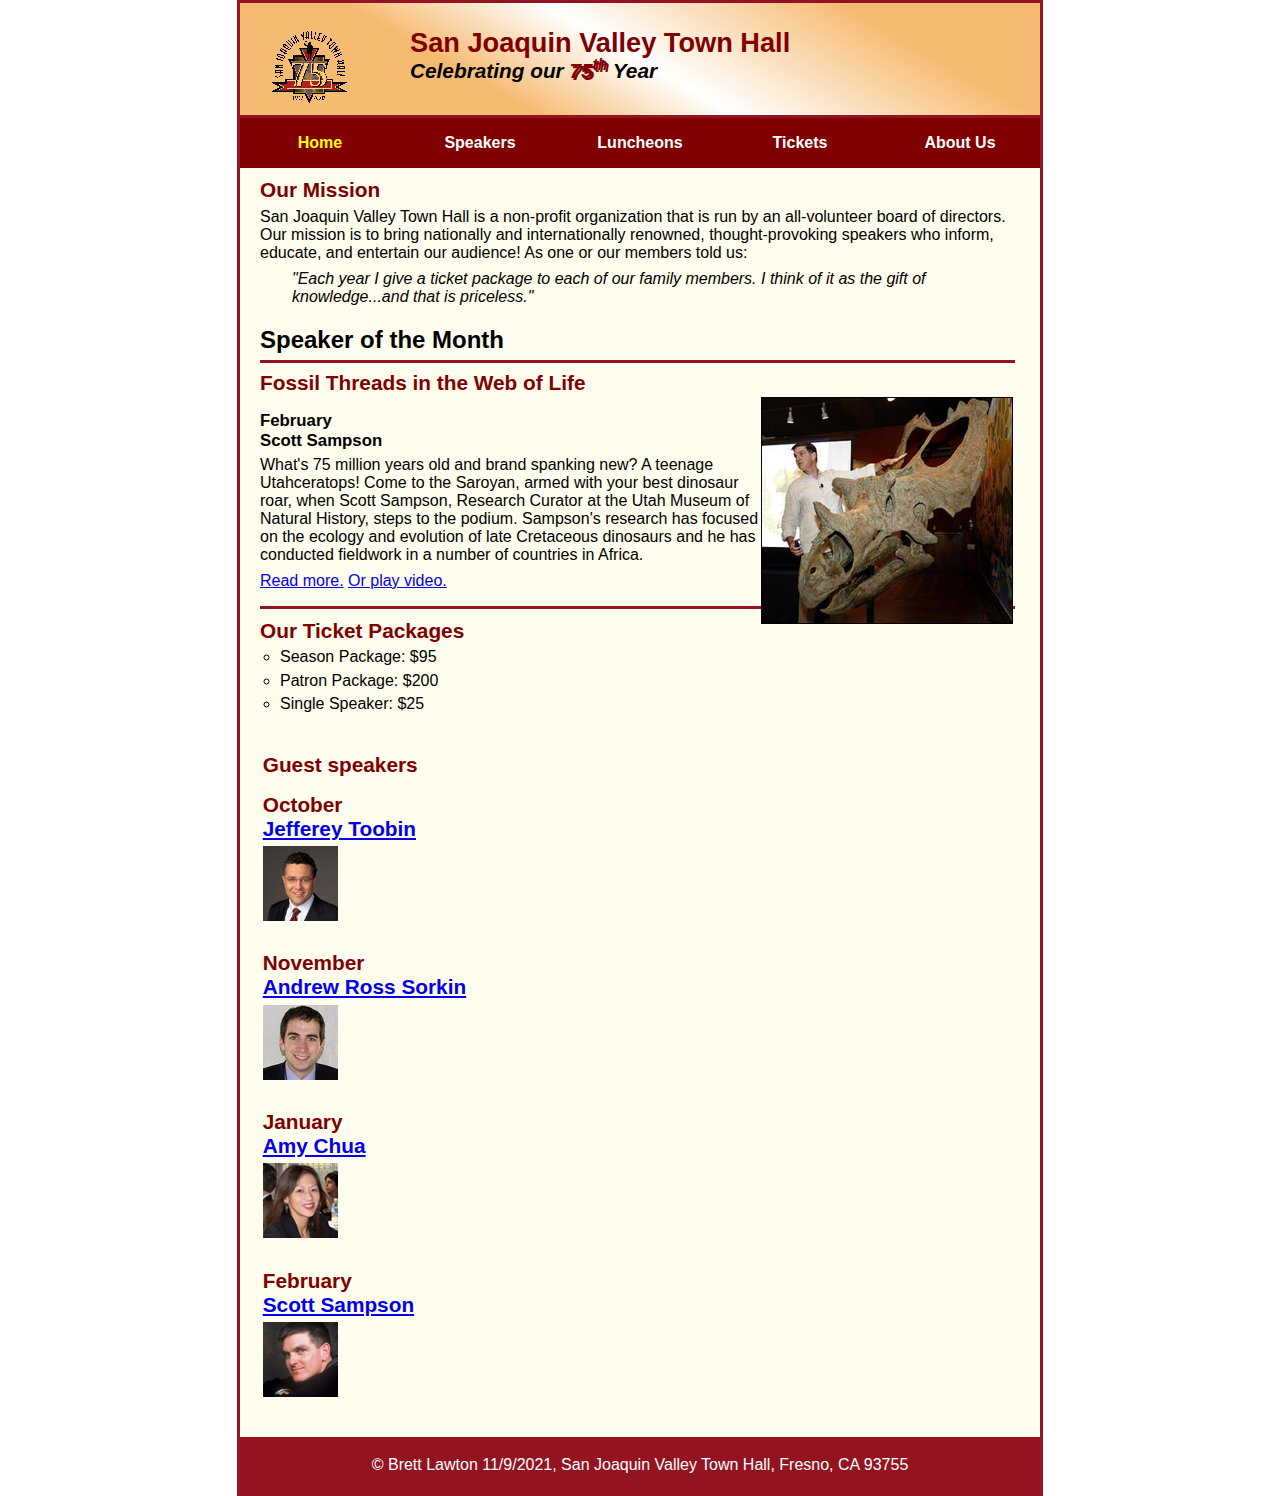
<file: index.html>
<!DOCTYPE html>
<html lang="en">
<head>
	<meta charset="utf-8">
	<!--Important Meta viewport for scalability-->
	<meta name="viewport" content="width=device-width, initial-scale=1">
	<title>San Joaquin Valley Town Hall</title>
	<link rel="shortcut icon" href="images/favicon.ico">
	<link rel="stylesheet" href="styles/normalize.css">
	<link rel="stylesheet" href="styles/main.css">
	<link rel="stylesheet" href="styles/slicknav.css">
	<script src="js/jquery.slicknav.min.js"></script>
</head>

<body>
	<header>
		<img src="images/town_hall_logo.gif" alt="Town Hall" height="80">
		<h2>San Joaquin Valley Town Hall</h2>
		<h3>Celebrating our <em class="shadow">75<sup>th</sup></em> Year</h3>
	</header>
	<ul id="nav_menu">
		<li><a href="index.html" class="current">Home</a></li>
		<li><a href="#">Speakers</a></li>
		<li><a href="#">Luncheons</a></li>
		<li><a href="#">Tickets</a></li>
		<li>
			<a href="index.html">About Us</a>
			<ul id="sub_menu">
				<li><a>Our History</a></li>
				<li><a>Board of Directors</a></li>
				<li><a>Past Speakers</a></li>
				<li><a>Contact Information</a></li>
			</ul>
		</li>
	</ul>
	<main>
		<section>
			<h2>Our Mission</h2>
			<p>San Joaquin Valley Town Hall is a non-profit organization that is run by an all-volunteer board of directors. Our mission is to bring nationally and internationally renowned, thought-provoking speakers who inform, educate, and entertain our audience! As one or our members told us:</p>
			<blockquote><p>&quot;Each year I give a ticket package to each of our family members. I think of it as the gift of knowledge...and that is priceless.&quot;</p></blockquote>
			<h1>Speaker of the Month</h1>
			<article>
				<h2>Fossil Threads in the Web of Life</h2>
				<img src="images/sampson_dinosaur.jpg" alt="SampDino">
				<h3>February<br>Scott Sampson</h3>

				<p id="paragraphIndex">What's 75 million years old and brand spanking new? A teenage Utahceratops! Come to the Saroyan, armed with your best dinosaur roar, when Scott Sampson, Research Curator at the Utah Museum of Natural History, steps to the podium. Sampson's research has focused on the ecology and evolution of late Cretaceous dinosaurs and he has conducted fieldwork in a number of countries in Africa.</p>

				<p><A HREF="speakers/sampson.html">Read more.</A> <A HREF="media/sampson.swf">Or play video.</A></p>
			</article>
			<h2 id="ticketPackages">Our Ticket Packages</h2>
			<ul style="list-style-type:circle">
				<li>Season Package: $95</li>
				<li>Patron Package: $200</li>
				<li>Single Speaker: $25</li>
			</ul>
		</section>
		<aside>
			<h2>Guest speakers</h2>
			<h2>October<br><A HREF="speakers/toobin.html">Jefferey Toobin</A></h2>
			<img src="images/toobin75.jpg" alt="Town Hall" height="75">
			<h2>November<br><A HREF="speakers/sorkin.html">Andrew Ross Sorkin</A></h2>
			<img src="images/sorkin75.jpg" alt="Town Hall" height="75">
			<h2>January<br><A HREF="speakers/chua.html">Amy Chua</A></h2>
			<img src="images/chua75.jpg" alt="Town Hall" height="75">
			<h2>February<br><A HREF="speakers/sampson.html">Scott Sampson</A></h2>
			<img src="images/sampson75.jpg" alt="Town Hall" height="75">
		</aside>
	</main>

	<footer>
		<p>&copy; Brett Lawton 11/9/2021, San Joaquin Valley Town Hall, Fresno, CA 93755</p>
	</footer>
</body>
</html>
</file>
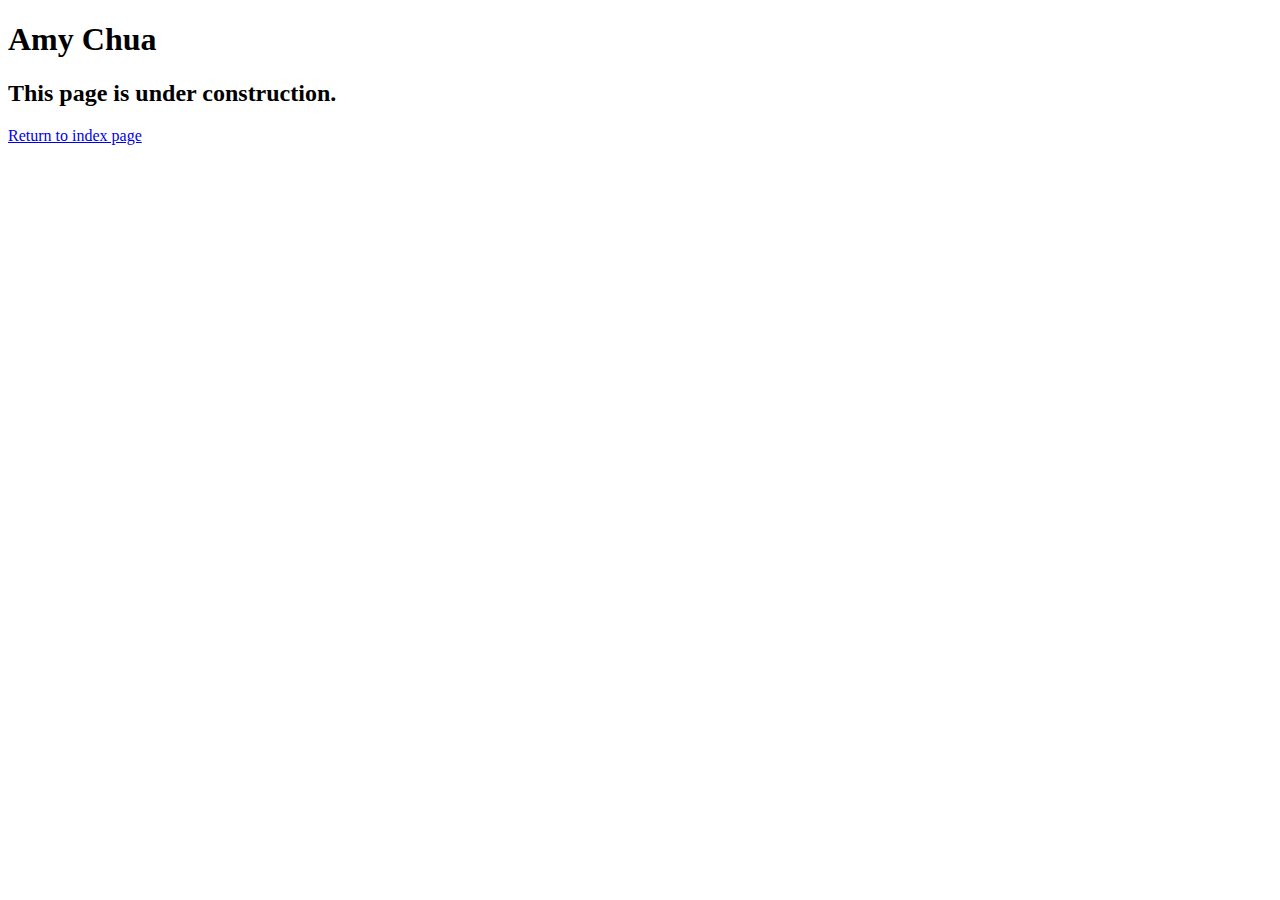
<file: speakers/chua.html>
<!DOCTYPE html>
<html lang="en">

<head>
	<meta charset="utf-8">
	<title>San Joaquin Valley Town Hall</title>
	<link rel="shortcut icon" href="../images/favicon.ico">
</head>

<body>
	<main>
		<h1>Amy Chua</h1>
		<h2>This page is under construction.</h2>
		<p><A HREF="../index.html">Return to index page</A></p>
	</main>
</body>

</html>
</file>
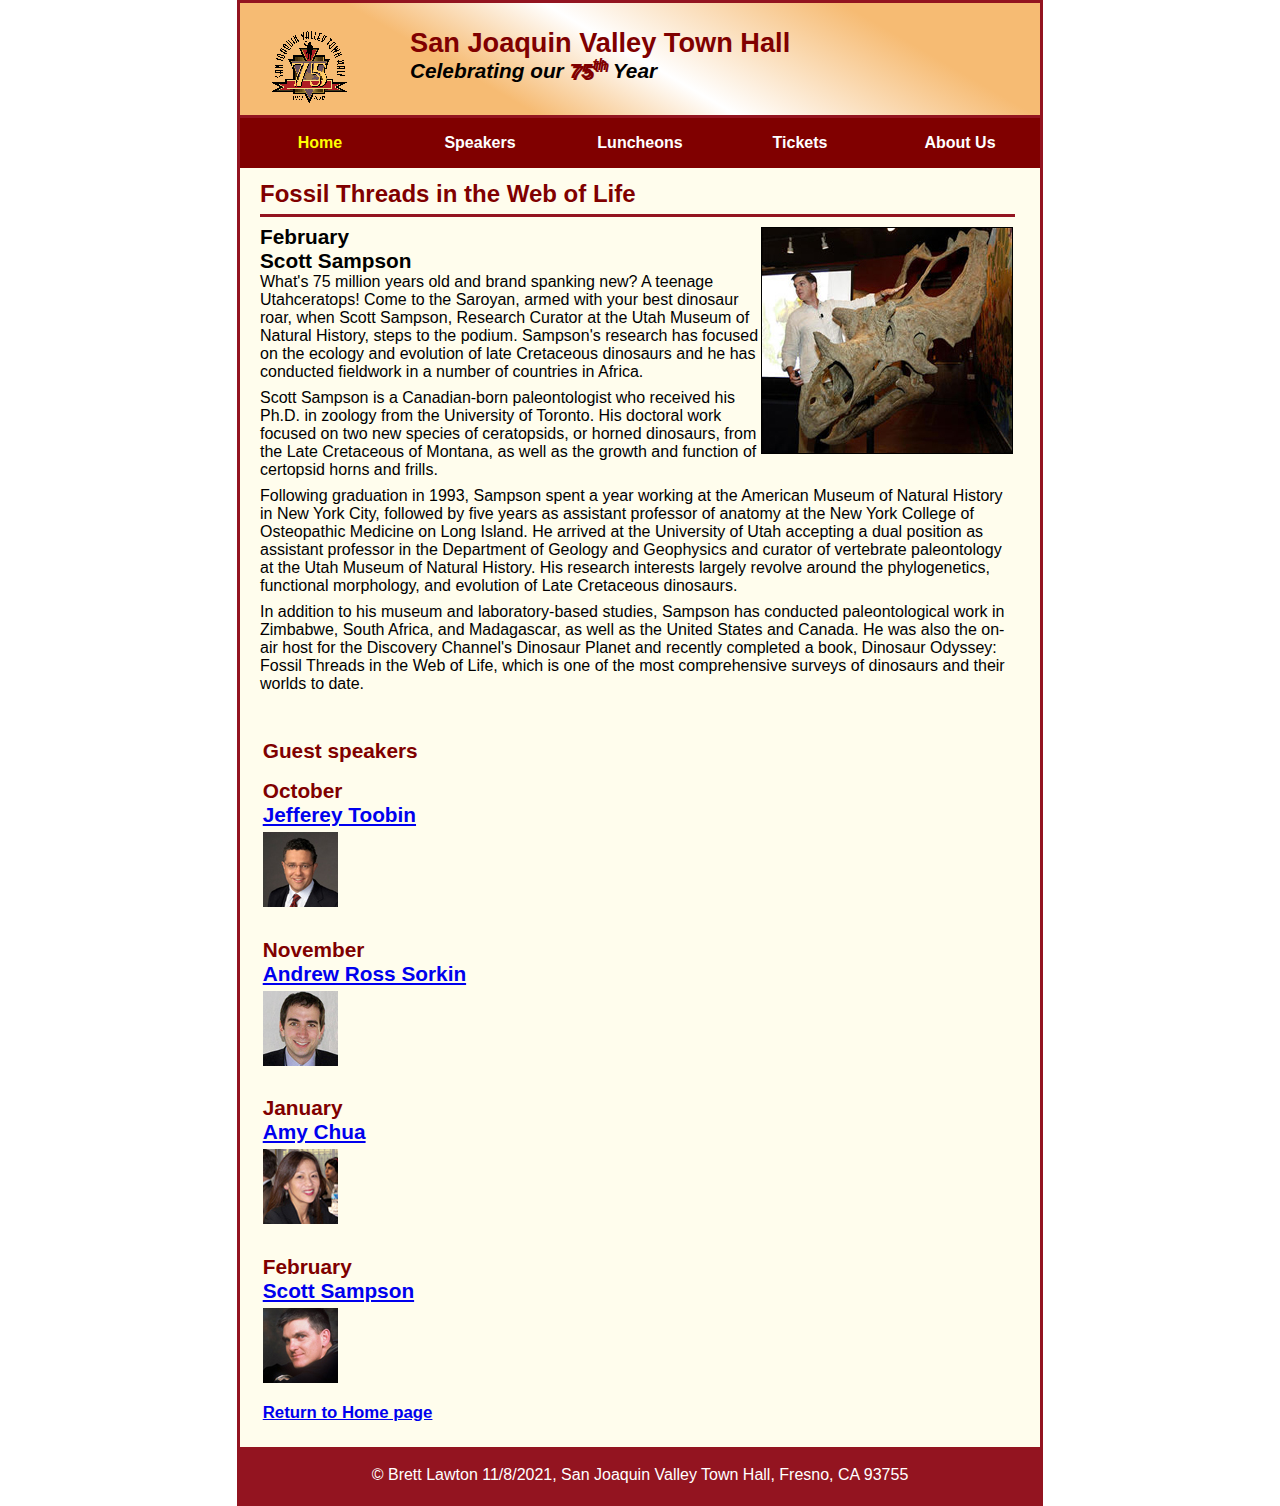
<file: speakers/sampson.html>
<!DOCTYPE html>
<html lang="en">

<head>
	<meta charset="utf-8">
	<title>San Joaquin Valley Town Hall</title>
	<link rel="shortcut icon" href="../images/favicon.ico">
	<link rel="stylesheet" href="../styles/normalize.css">
	<link rel="stylesheet" href="../styles/speaker.css">
	<link rel="stylesheet" href="../styles/main.css">

</head>

<body>
	<header>
		<img src="../images/town_hall_logo.gif" alt="Town Hall" height="80">
		<h2>San Joaquin Valley Town Hall</h2>
		<h3>Celebrating our <em class="shadow">75<sup>th</sup></em> Year</h3>
	</header>
	<ul id="nav_menu">
		<li><a href="../index.html" class="current">Home</a></li>
		<li><a href="#">Speakers</a></li>
		<li><a href="#">Luncheons</a></li>
		<li><a href="#">Tickets</a></li>
		<li>
			<a href="../index.html">About Us</a>
			<ul id="sub_menu">
				<li><a>Our History</a></li>
				<li><a>Board of Directors</a></li>
				<li><a>Past Speakers</a></li>
				<li><a>Contact Information</a></li>
			</ul>
		</li>
	</ul>
	<main>
		<section>
			<h1>Fossil Threads in the Web of Life</h1>
			<article>
			<img src="../images/sampson_dinosaur.jpg" alt="SampDino">
				<h2 id="February">February</h2><h2 id="Scott Sampson">Scott Sampson</h2>

				<p>What's 75 million years old and brand spanking new? A teenage Utahceratops! Come to the
				Saroyan, armed with your best dinosaur roar, when Scott Sampson, Research Curator at the
				Utah Museum of Natural History, steps to the podium. Sampson's research has focused on the
				ecology and evolution of late Cretaceous dinosaurs and he has conducted fieldwork in a number
				of countries in Africa.</p>

				<p>Scott Sampson is a Canadian-born paleontologist who received his Ph.D. in zoology from the
				University of Toronto. His doctoral work focused on two new species of ceratopsids, or horned
				dinosaurs, from the Late Cretaceous of Montana, as well as the growth and function of certopsid
				horns and frills.</p>

				<p>Following graduation in 1993, Sampson spent a year working at the American Museum of Natural
				History in New York City, followed by five years as assistant professor of anatomy at the New
				York College of Osteopathic Medicine on Long Island. He arrived at the University of Utah
				accepting a dual position as assistant professor in the Department of Geology and Geophysics
				and curator of vertebrate paleontology at the Utah Museum of Natural History. His research
				interests largely revolve around the phylogenetics, functional morphology, and evolution of
				Late Cretaceous dinosaurs.</p>

				<p>In addition to his museum and laboratory-based studies, Sampson has conducted paleontological
				work in Zimbabwe, South Africa, and Madagascar, as well as the United States and Canada. He was
				also the on-air host for the Discovery Channel's Dinosaur Planet and recently completed a book,
				Dinosaur Odyssey: Fossil Threads in the Web of Life, which is one of the most
				comprehensive surveys of dinosaurs and their worlds to date.</p>
			</article>
		</section>
		<aside>
			<h2>Guest speakers</h2>
			<h2>October<br><A HREF="../speakers/toobin.html">Jefferey Toobin</A></h2>
			<img src="../images/toobin75.jpg" alt="Town Hall" height="75">
			<h2>November<br><A HREF="../speakers/sorkin.html">Andrew Ross Sorkin</A></h2>
			<img src="../images/sorkin75.jpg" alt="Town Hall" height="75">
			<h2>January<br><A HREF="../speakers/chua.html">Amy Chua</A></h2>
			<img src="../images/chua75.jpg" alt="Town Hall" height="75">
			<h2>February<br><A HREF="../speakers/sampson.html">Scott Sampson</A></h2>
			<img src="../images/sampson75.jpg" alt="Town Hall" height=>
			<h3><A href="../index.html">Return to Home page</A></h3>
		</aside>
	</main>

	<footer>
		<p>&copy; Brett Lawton 11/8/2021, San Joaquin Valley Town Hall, Fresno, CA 93755</p>
	</footer>
</body>
</html>
</file>
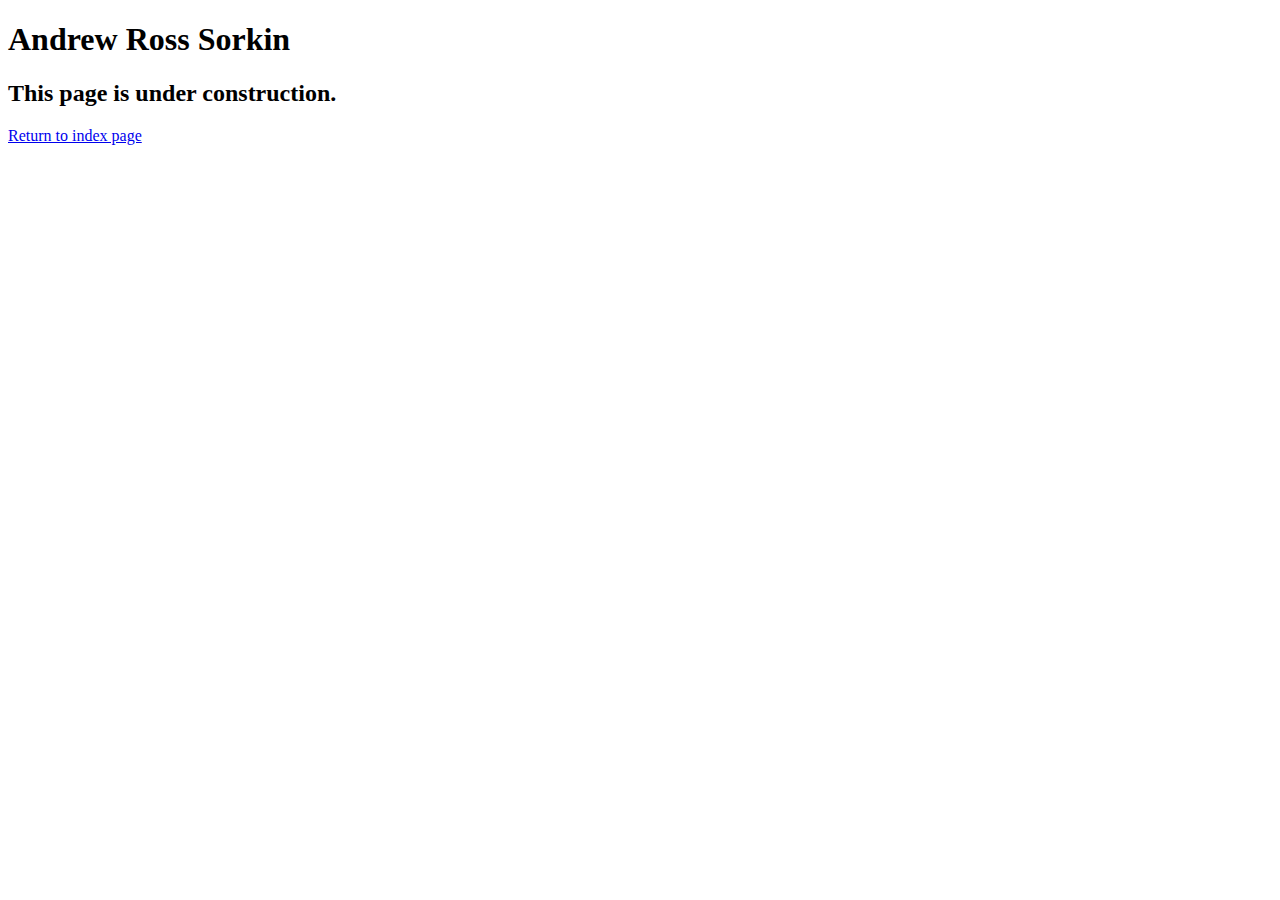
<file: speakers/sorkin.html>
<!DOCTYPE html>
<html lang="en">

<head>
	<meta charset="utf-8">
	<title>San Joaquin Valley Town Hall</title>
	<link rel="shortcut icon" href="../images/favicon.ico">
</head>

<body>
	<main>
		<h1>Andrew Ross Sorkin</h1>
		<h2>This page is under construction.</h2>
		<p><A HREF="../index.html">Return to index page</A></p>
	</main>
</body>

</html>
</file>
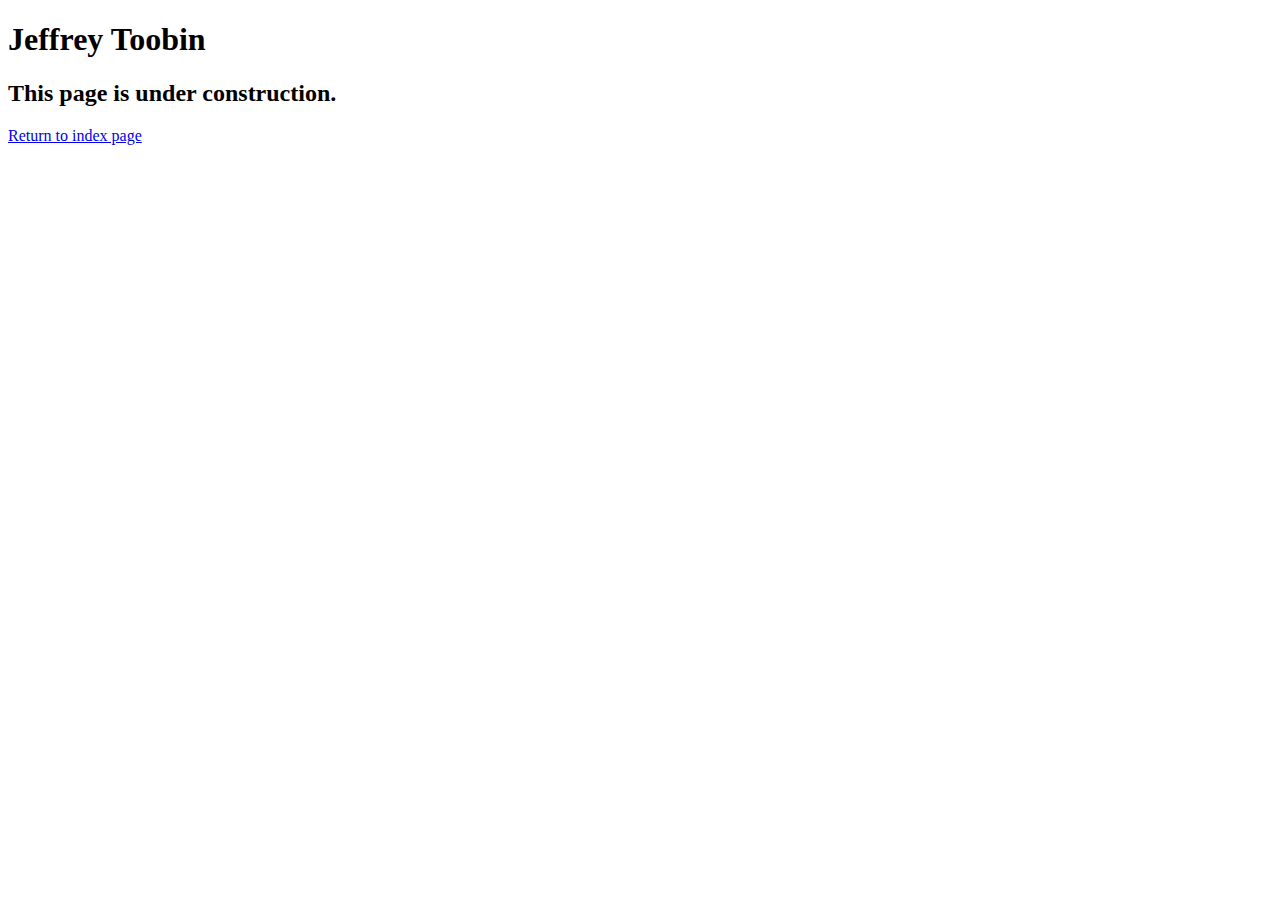
<file: speakers/toobin.html>
<!DOCTYPE html>
<html lang="en">

<head>
	<meta charset="utf-8">
	<title>San Joaquin Valley Town Hall</title>
	<link rel="shortcut icon" href="../images/favicon.ico">
</head>

<body>
    <main>
	    <h1>Jeffrey Toobin</h1>
	    <h2>This page is under construction.</h2>
		<p><A HREF="../index.html">Return to index page</A></p>
    </main>
</body>

</html>
</file>
<file: styles/main.css>
/* the styles for the elements */
header h2 {
	font-size: 170%;
	color: #800000;
	text-indent: 30px;
}

header h3 {
	font-size: 130%;
	font-style: italic;
	text-indent: 30px;
}
main {
	clear: left;
}
#nav_menu {
	list-style: none;
	margin: 0;
	padding: 0;
	position: relative;
}
#nav_menu li {
	float: left;
}
#nav_menu li a{
	display: block;
	text-align: center;
	width: 12.5%;
	min-width: 160px;
	margin: auto;
	padding-top: 1em;
	padding-bottom: 1em;
	text-decoration: none;
	background-color: #800000;
	color: white;
	font-weight: bold;
}
#nav_menu li a.current {
	color: yellow;
}
#nav_menu li ul {
	position: absolute;
	visibility: hidden;
}
#sub_menu {
	list-style: none;
	position: center;
	float: none;
}
#sub_menu li {
	vertical-align: middle;
}
#nav_menu li:hover ul{
	visibility: visible;
	display: block;
	cursor: pointer;
}
h1 {
	font-size: 150%;
	padding-top: .5em;
	padding-bottom: .25em;
	margin-top: 0;
	margin-bottom: 0;
}

main h2{
	font-size: 130%;
	color: #800000;
	padding-top: .5em;
	padding-bottom: .25em;
}

main h3{
	font-size: 105%;
	padding-bottom: .25em;
}

a:focus {
	font-style: italic;
}

a:hover {
	font-style: italic;
}

.shadow {
	text-shadow: 2px 2px;
	color: #800000;
}

main p{
	padding-bottom: .5em;
}

body {
	font-family: Arial, Helvetica, sans-serif;
	font-size: 100%;
	width: 99%;
	max-width: 960px;
	border-left: 3px;
	border-right: 3px;
}
main section{
	width: 94.32%;
	float: none;
	padding-right: 20px;
	padding-left: 20px;
	padding-bottom: 20px;
}
main h1{
	border-bottom: solid #931420;
}
#ticketPackages{
	border-top: solid #931420;
}
article {
	padding-top: .5em;
	padding-bottom: .5em;
	border-bottom: 2px;
	border-top: 2px;
	border-color: #800000;
}
article h2{
	padding:0;
}
article h3{
	font-size: 105%;
	padding-bottom: .25em;
	padding-top: 1em;
}

article img{
	float: right;
	margin: 2px;
	border: solid black 1px;
	max-width: 40%;
	min-width: 150px;
}
main aside{
	width: 94.32%;
	float: none;
	padding-left: 2.84%;
	padding-right: 2.84%;
	padding-bottom: 20px;
}
aside h3{
	font-size: 105%;
	padding-bottom: .25em;
}
aside img{
	padding-bottom: 1em;
}
/* the styles for the header */
header img {
	float: left;
	padding-left: 0.105%;
	padding-right: 0.105%;
}

/* the styles for the section */

/* the styles for the footer */
footer{
	clear: both;
}
footer p{
	text-align: center;
}
	/*Reset Selector*/
* {
	margin: 0;
	padding: 0;
}

body {
	width: 800px;
	margin: 0 auto;
	border: solid #931420;
	background-color: #fffded;
}
html {
	background-color: white;
}
header {
	border-bottom: solid #931420;
	padding-top:  1.5em;
	padding-bottom: 2em;
	background: linear-gradient(30deg,#f6bb73 0%,#f6bb73 30%,white 50%,#f6bb73 80%,#f6bb73 100%);
}

header img{
	padding-right: 30px;
	padding-left: 30px;
}

main blockquote{
	padding-right: 2em;
	padding-left: 2em;
}
main ul {
	padding-bottom: .25em;
	padding-left: 1.25em;
}
main li {
	padding-bottom: .35em;
}
blockquote {
	font-style: italic;
}
footer p {
	padding-top: 1em;
	padding-bottom: 1em;
}
.slicknav_menu {
	display: none;
}
@media only screen and (max-width: 767px) {
	.js #menu {
		display: none;
	}
	.js .slicknav_menu {
		display: block;
	}
	.slicknav_menu {
		background-color: #800000;
	}
}
@media only screen and (max-width: 767px) {
	.js #menu {
		display: none;
	}
	.js .slicknav_menu {
		display: block;
	}
	.slicknav_menu {
		background-color: #800000;
	}
}
@media only screen and (max-width: 959px) {
	main section h1 {
		font-size: 135%;
	}
	main section h2 {
		font-size: 120%;
	}
}
@media only screen and (max-width: 767px) {
	header img {
		float: none;
	}
	header {
		text-align: center;
	}
}
@media only screen and (max-width: 767px) {
	article img {
		max-width: 30%;
	}
}
@media only screen and (max-width: 767px) {
	aside div {
		-moz-column-count: 2;
		-webkit-column-count: 2;
		column-count: 2;
	}
}
@media only screen and (max-width: 479px) {
	body {
		font-size: 90%;
	}
}
footer {
	border: solid #931420;
	background-color:#931420;
	color: white;
}
</file>
<file: styles/speaker.css>
/* the styles for the elements */
header h2{
	font-size: 170%;
	color: #800000;
	text-indent: 30px;
}

header h3{
	font-size: 130%;
	font-style: italic;
	text-indent: 30px;
}
main {
	clear: left;
}
h1 {
	font-size: 150%;
	padding-top: .5em;
	padding-bottom: .25em;
	margin-top: 0;
	margin-bottom: 0;
}

main h2{
	font-size: 130%;
	color: #800000;
	padding-top: .5em;
	padding-bottom: .25em;
}

main h3{
	font-size: 105%;
	padding-bottom: .25em;
}

a:focus {
	font-style: italic;
}

a:hover {
	font-style: italic;
}

.shadow {
	text-shadow: 2px 2px;
	color: #800000;
}

main p{
	padding-bottom: .5em;
}

body {
	font-family: Arial, Helvetica, sans-serif;
    font-size: 100%;
	width: 800px;
}
main section{
	width: 525px;
	float: right;
	padding-right: 20px;
	padding-left: 20px;
	padding-bottom: 20px;
}
section h1{
	color: #800000;
}
article {
	padding-top: .5em;
	padding-bottom: .5em;
	border-bottom: 2px;
	border-top: 2px;
}
article h2{
	padding: 0;
}
article h3{
	font-size: 105%;
	padding-bottom: .25em;
}
article img{
	float: right;
	margin: 2px;
	border: solid black 1px;
}
main aside{
	width: 215px;
	float: right;
	padding-left: 20px;
	padding-bottom: 20px;
}
aside h3{
	font-size: 105%;
	padding-bottom: .25em;
}
aside img{
	padding-bottom: 1em;
}
/* the styles for the header */
header img {
	float: left;
}
#February{
	color: black;
}
#Scott\ Sampson{
	color: black;
}
/* the styles for the section */

/* the styles for the footer */
footer{
	clear: both;
}
footer p{
	text-align: center;
}
</file>
